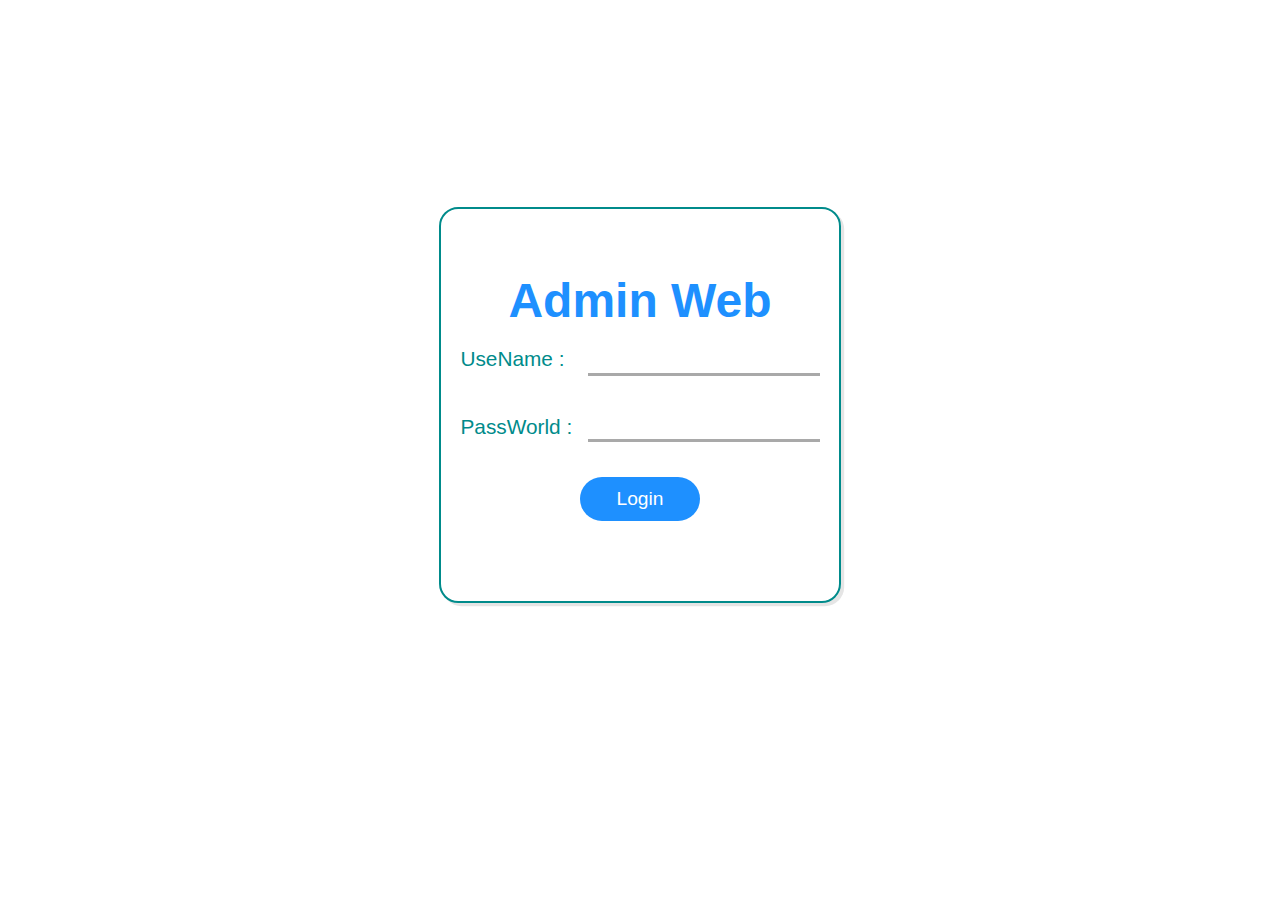
<file: fontend/admin/login/index.html>
<!DOCTYPE html>
<html lang="en">
<head>
    <meta charset="UTF-8">
    <meta http-equiv="X-UA-Compatible" content="IE=edge">
    <meta name="viewport" content="width=device-width, initial-scale=1.0">
    <link rel="stylesheet" href="style.css">
    <title>Document</title>
</head>
<body>
    <div class="container">
        <div class="box">
            <h1>Admin Web</h1>

            <div class="user">
                <label>UseName :</label>
                <input type="text" name="user" id="userName">
            </div>

            <div class="pass">
                <label>PassWorld :</label>
                <input type="password" name="user" id="pass">
            </div>

            <div class="notice"></div>

            <div class="btnLogin">Login</div>
        </div>
    </div>
    <script src="app.js"></script>
</body>
</html>
</file>
<file: fontend/admin/login/style.css>
* {
    padding: 0;
    margin: 0;
    box-sizing: border-box;
    /* text-transform: capitalize; */
    transition: all 0.5s linear;
    font-family: Arial, sans-serif;
}


html {
    background-color: white;
    -webkit-user-select: none;
    user-select: none;
}

.container{
    display: flex;
    justify-content: center;
    align-items: center;
    position: relative;
    height: 90vh;
}

.container .box{
    text-align: center;
    font-size: medium;
    padding: 4rem 0;
    border: 2px solid darkcyan;
    border-radius: 1.2rem;
    box-shadow: 0.2rem 0.2rem rgba(0, 0, 0, 0.1);
}

.container h1 {
    font-size: 3rem;
    color: dodgerblue;
}

.container .box .user{
    padding: 1.2rem;
    font-size: 1.3rem;
    display: flex;
    justify-content: space-between;
    text-align: left;
    color: darkcyan;
}

.container .box .user input{
    border: none;
    border-bottom: 3px solid darkgray;
    font-size: large;
    outline: none;
    margin-left: 0.6rem;
    padding-bottom: 5px;
}

.container .box .pass{
    padding: 1.2rem;
    font-size: 1.3rem;
    color: darkcyan;

}


.container .box .pass input{
    border: none;
    border-bottom: 3px solid darkgray;
    font-size: large;
    outline: none;
    margin-left: 0.6rem;
}

.container .box .btnLogin {
    text-align: center;
    width: 30%;
    padding: 0.7rem 0.5rem;
    background-color: dodgerblue;
    display: inline-flex;
    justify-content: center;
    align-items: center;
    border-radius: 1.4rem;
    font-size: larger;
    cursor: pointer;
    color: white;
    margin: 1rem;
}

@media (max-width:520px) {
    .container .box label{
        font-size: medium;
    }
}

@media (max-width:360px) {
    .container .box label{
        font-size: small;
    }
    .container .box .pass input{
        font-size: medium;
    }
}
</file>
